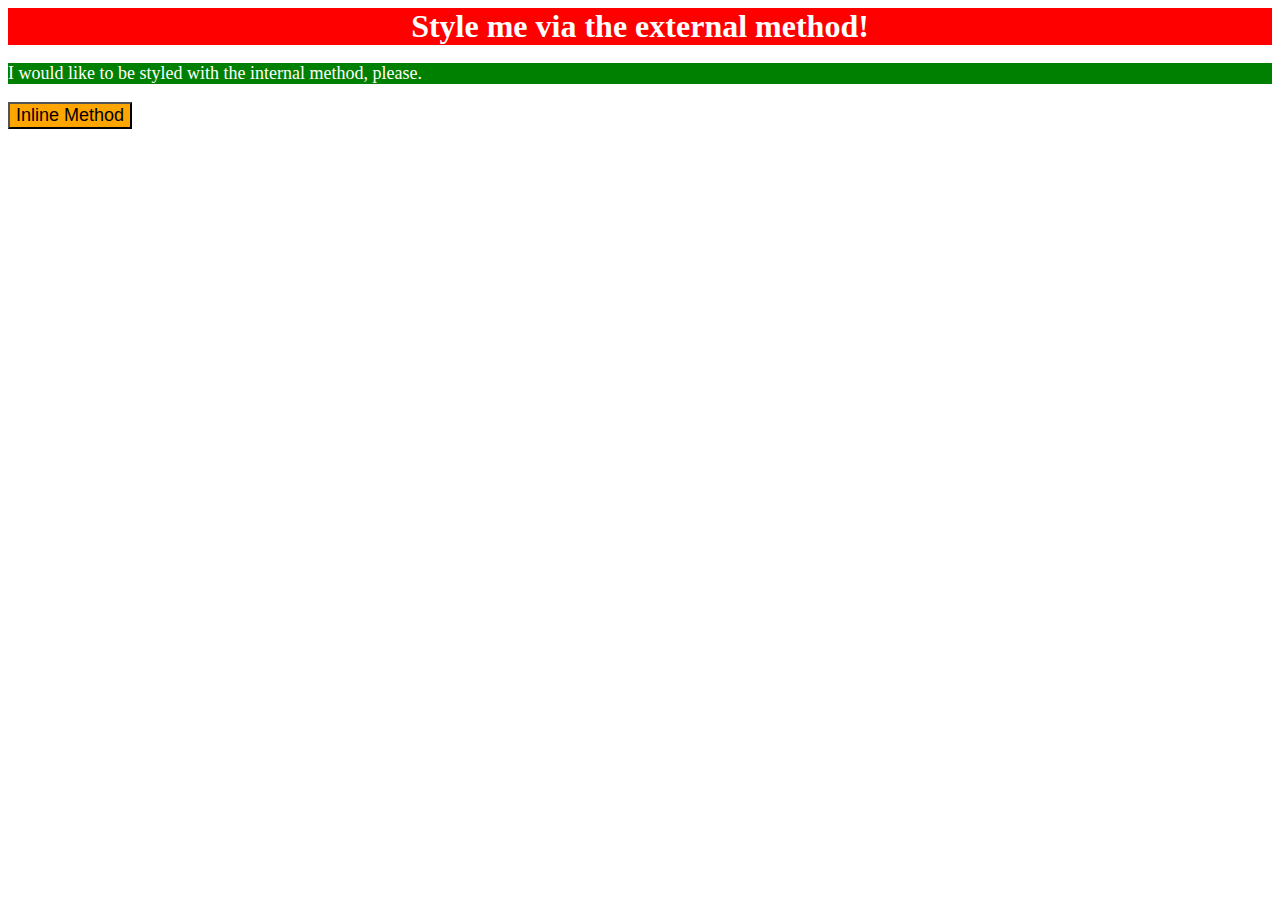
<file: foundations/intro-to-css/01-css-methods/index.html>
<!DOCTYPE html>
<html lang="en">
  <head>
    <meta charset="UTF-8">
    <meta http-equiv="X-UA-Compatible" content="IE=edge">
    <meta name="viewport" content="width=device-width, initial-scale=1.0">
    <link rel="stylesheet" href="styles.css">
    <style>
        p {
            color: white;
            background-color: green;
            font-size: 18px;
        }
    </style>
    <title>Methods for Adding CSS</title>
  </head>
  <body>
    <div>Style me via the external method!</div>
    <p>I would like to be styled with the internal method, please.</p>
    <button style="background-color: orange; font-size: 18px;">Inline Method</button>
  </body>
</html>
</file>
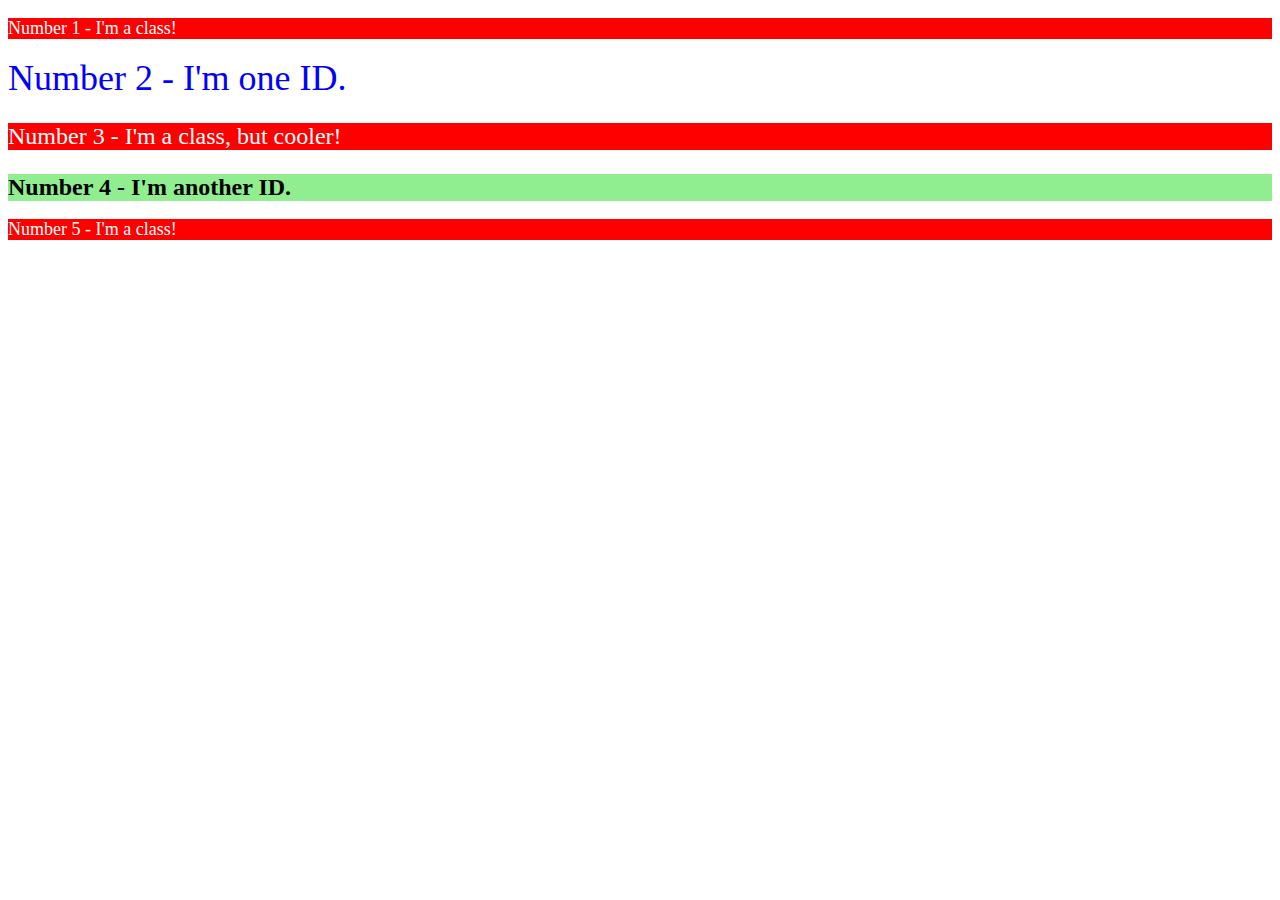
<file: foundations/intro-to-css/02-class-id-selectors/index.html>
<!DOCTYPE html>
<html lang="en">
  <head>
    <meta charset="UTF-8">
    <meta http-equiv="X-UA-Compatible" content="IE=edge">
    <meta name="viewport" content="width=device-width, initial-scale=1.0">
    <title>Class and ID Selectors</title>
    <link rel="stylesheet" href="style.css">
  </head>
  <body>
    <p class="odd">Number 1 - I'm a class!</p>
    <div id="two">Number 2 - I'm one ID.</div>
    <p class="odd number-3">Number 3 - I'm a class, but cooler!</p>
    <div id="four">Number 4 - I'm another ID.</div>
    <p class="odd">Number 5 - I'm a class!</p>
  </body>
</html>
</file>
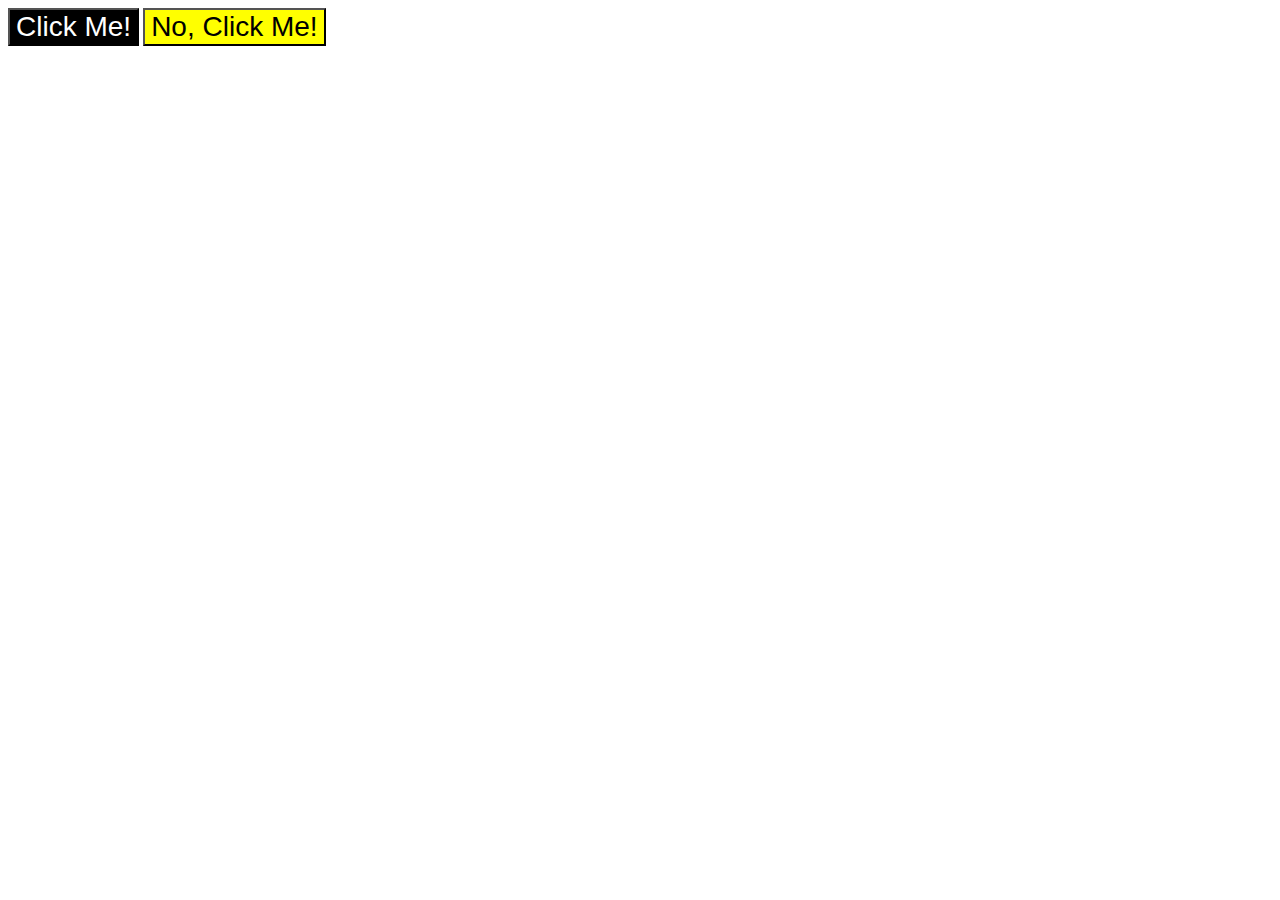
<file: foundations/intro-to-css/03-grouping-selectors/index.html>
<!DOCTYPE html>
<html lang="en">
  <head>
    <meta charset="UTF-8">
    <meta http-equiv="X-UA-Compatible" content="IE=edge">
    <meta name="viewport" content="width=device-width, initial-scale=1.0">
    <title>Grouping Selectors</title>
    <link rel="stylesheet" href="style.css">
  </head>
  <body>
    <button class="button-1">Click Me!</button>
    <button class="button-2">No, Click Me!</button>
  </body>
</html>
</file>
<file: foundations/intro-to-css/01-css-methods/styles.css>
div {
    font-size: 32px;
    color: white;
    background-color: red;
    text-align: center;
    font-weight: bold;
}
</file>
<file: foundations/intro-to-css/02-class-id-selectors/style.css>
.odd {
    background-color: red;
    color: white;
    font-size: 18px;
}

#two {
    color: blue;
    font-size: 36px;
}

.number-3 {
    font-size: 24px;
}

#four {
    background-color: lightgreen;
    font-size: 24px;
    font-weight: bold;
}
</file>
<file: foundations/intro-to-css/03-grouping-selectors/style.css>
.button-1,
.button-2 {
    font-family: Helvetica, Times New Roman, sans-serif;
    font-size: 28px;
}

.button-1 {
    background-color: black;
    color: white;
}

.button-2 {
    background-color: yellow;
}
</file>
